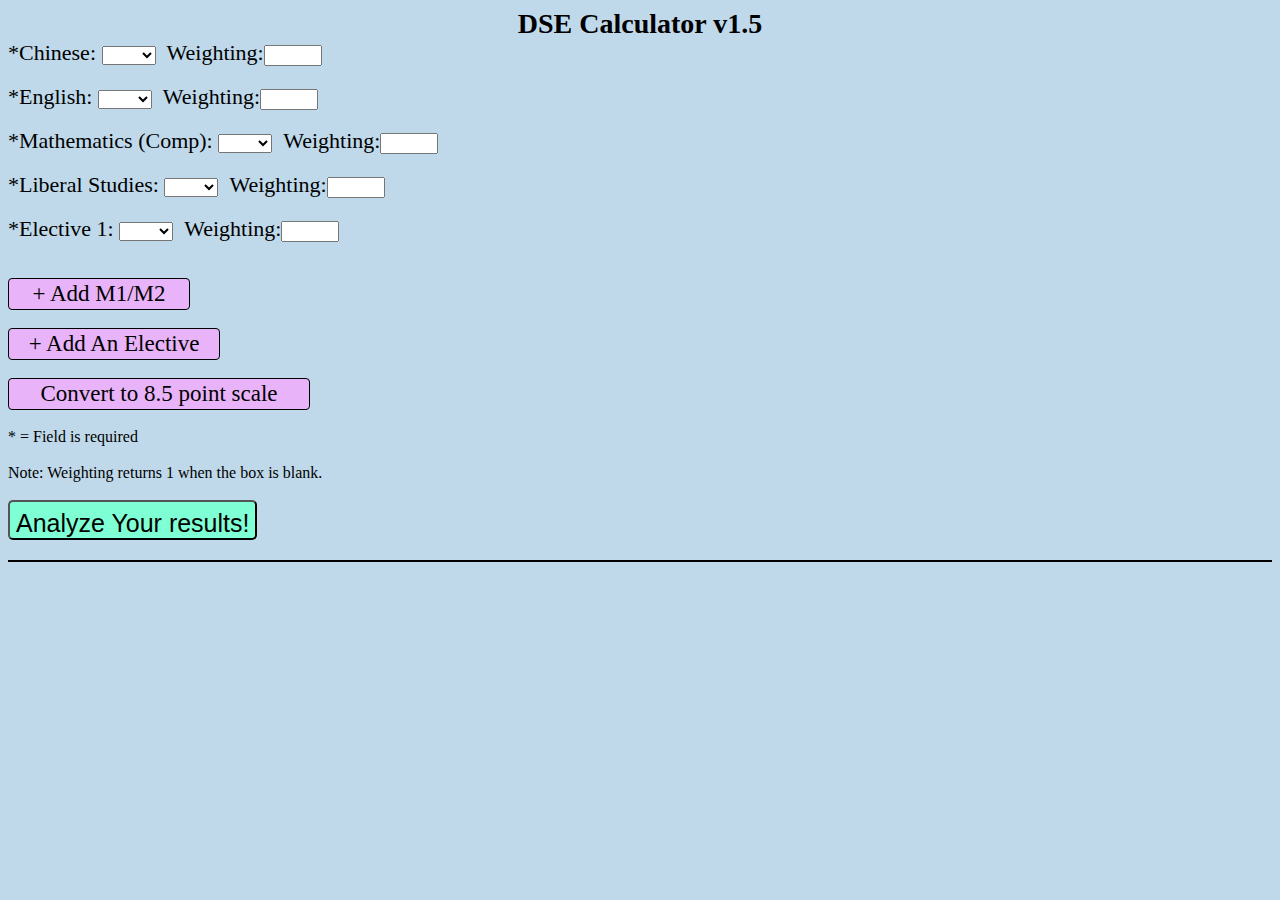
<file: dse/index.html>
<!DOCTYPE html>
<!--[if lt IE 7]>      <html class="no-js lt-ie9 lt-ie8 lt-ie7"> <![endif]-->
<!--[if IE 7]>         <html class="no-js lt-ie9 lt-ie8"> <![endif]-->
<!--[if IE 8]>         <html class="no-js lt-ie9"> <![endif]-->
<!--[if gt IE 8]>      <html class="no-js"> <![endif]-->
<html>
    <head>
        <meta charset="utf-8">
        <meta http-equiv="X-UA-Compatible" content="IE=edge">
        <meta http-equiv="refresh" content="60">
        <title>DSE Calculator</title>
        <meta name="description" content="">
        <meta name="theme-color" content="blue">
        <meta name="viewport" content="width=device-width, initial-scale=1">

        <style>

            body{
                background-color:rgb(191, 217, 235);
            }

            @font-face{
                font-family: Consolas;
                src: url(https://dsecalculator.ml/font/Consolas.ttf);
            }
            
            .hid{
                display:none;
            }

            .add{
                line-height:30px;
                height:30px;
                font-size:23px;
                width:180px;
                border:1.3px solid #000;
                text-align:center;
                cursor:pointer;
                background-color:rgb(232, 179, 248);
                border-radius:4px;
            }

            .add:hover,
            .add:active{
                background-color:rgb(212, 123, 212);
            }

            #adde23{
                width:210px;
            }

            .minus{
                font-size:22px;
                line-height:15px;
                height:15px;
                border:1px solid #000;
                border-radius:15px;
                font-weight:bold;
                cursor:pointer;
                background-color:rgb(235, 126, 126);
            }

            .subject{
                font-size:22px;
            }

            .header{
                font-family: Consolas;
                font-size:28px;
                font-weight:bold;
                text-align:center;
            }

            .blank{
                display:flex;
                width:0px;
                height:auto;
                display:inline;
            }

            .weighting{
                width:50px;
            }

            #brah{
                width:300px;
            }

            input[type="button"]{
                cursor:pointer;
                font-size:25px;
                background-color:aquamarine;
                border-radius:5px;
                height:40px;
                line-height:40px;
                padding-bottom:17px;
            }

            input[type="button"]:hover,
            input[type="button"]:active{
                background-color:rgb(74, 207, 162);
            }

            .display{
                margin-top:20px;
                border: 1.3px solid #000;
                font-size: 20px;
                padding-left: 10px;
            }

        </style>
    </head>
    <body>
        <!--[if lt IE 7]>
            <p class="browsehappy">You are using an <strong>outdated</strong> browser. Please <a href="#">upgrade your browser</a> to improve your experience.</p>
        <![endif]-->
        
        <div class="header">DSE Calculator v1.5</div>
        <form>
        <div class="grade">
            <div id="chi" class="subject">
                *Chinese:
                <select id="chi-g" class="select comp main">
                    <option value="0"></option>
                    <option value="1">lv 1</option>
                    <option value="2">lv 2</option>
                    <option value="3">lv 3</option>
                    <option value="4">lv 4</option>
                    <option value="5">lv 5</option>
                    <option value="6">lv 5*</option>
                    <option value="7">lv 5**</option>
                </select>
                <div class="blank">&nbsp;</div>Weighting:<input type="text" name="weighting" class="weighting">
            </div><br>
            <div id="eng" class="subject">
                *English:
                <select id="eng-g" class="select comp main">
                    <option value="0"></option>
                    <option value="1">lv 1</option>
                    <option value="2">lv 2</option>
                    <option value="3">lv 3</option>
                    <option value="4">lv 4</option>
                    <option value="5">lv 5</option>
                    <option value="6">lv 5*</option>
                    <option value="7">lv 5**</option>
                </select>
                <div class="blank">&nbsp;</div>Weighting:<input type="text" name="weighting" class="weighting">
            </div><br>
            <div id="maths" class="subject">
                *Mathematics (Comp):
                <select id="maths-g" class="select comp main">
                    <option value="0"></option>
                    <option value="1">lv 1</option>
                    <option value="2">lv 2</option>
                    <option value="3">lv 3</option>
                    <option value="4">lv 4</option>
                    <option value="5">lv 5</option>
                    <option value="6">lv 5*</option>
                    <option value="7">lv 5**</option>
                </select>
                <div class="blank">&nbsp;</div>Weighting:<input type="text" name="weighting" class="weighting">
            </div><br>
            <div id="ls" class="subject">
                *Liberal Studies:
                <select id="ls-g" class="select comp main">
                    <option value="0"></option>
                    <option value="1">lv 1</option>
                    <option value="2">lv 2</option>
                    <option value="3">lv 3</option>
                    <option value="4">lv 4</option>
                    <option value="5">lv 5</option>
                    <option value="6">lv 5*</option>
                    <option value="7">lv 5**</option>
                </select>
                <div class="blank">&nbsp;</div>Weighting:<input type="text" name="weighting" class="weighting">
            </div><br>
            <div id="e1" class="subject">
                *Elective 1:
                <select id="e1-g" class="select comp others">
                    <option value="0"></option>
                    <option value="1">lv 1</option>
                    <option value="2">lv 2</option>
                    <option value="3">lv 3</option>
                    <option value="4">lv 4</option>
                    <option value="5">lv 5</option>
                    <option value="6">lv 5*</option>
                    <option value="7">lv 5**</option>
                </select>
                <div class="blank">&nbsp;</div>Weighting:<input type="text" name="weighting" class="weighting">
            </div><br>
            <div id="e2" class="hid subject">
                <span class="minus">&nbsp;-&nbsp;</span>&nbsp;&nbsp;Elective 2:
                <select id="e2-g" class="select others">
                    <option value="0"></option>
                    <option value="1">lv 1</option>
                    <option value="2">lv 2</option>
                    <option value="3">lv 3</option>
                    <option value="4">lv 4</option>
                    <option value="5">lv 5</option>
                    <option value="6">lv 5*</option>
                    <option value="7">lv 5**</option>
                </select>
                <div class="blank">&nbsp;</div>Weighting:<input type="text" name="weighting" class="weighting">
            <br><br></div>
            <div id="e3" class="hid subject">
                <span class="minus">&nbsp;-&nbsp;</span>&nbsp;&nbsp;Elective 3:
                <select id="e3-g" class="select others">
                    <option value="0"></option>
                    <option value="1">lv 1</option>
                    <option value="2">lv 2</option>
                    <option value="3">lv 3</option>
                    <option value="4">lv 4</option>
                    <option value="5">lv 5</option>
                    <option value="6">lv 5*</option>
                    <option value="7">lv 5**</option>
                </select>
                <div class="blank">&nbsp;</div>Weighting:<input type="text" name="weighting" class="weighting">
            <br><br></div>
            <div id="m12" class="hid subject">
                <span class="minus">&nbsp;-&nbsp;</span>&nbsp;&nbsp;Mathematics (Ext. Mod. 1 or 2):
                <select id="m12-g" class="select others">
                    <option value="0"></option>
                    <option value="1">lv 1</option>
                    <option value="2">lv 2</option>
                    <option value="3">lv 3</option>
                    <option value="4">lv 4</option>
                    <option value="5">lv 5</option>
                    <option value="6">lv 5*</option>
                    <option value="7">lv 5**</option>
                </select>
                <div class="blank">&nbsp;</div>Weighting:<input type="text" name="weighting" class="weighting">
            </div>
            <br><div class="add" id="addm12">+ Add M1/M2</div>
            <br><div class="add" id="adde23">+ Add An Elective</div>
            <br><div class="add" id="brah">Convert to 8.5 point scale</div>
            <br><div class="info">* = Field is required</div>
            <br><div class="info">Note: Weighting returns 1 when the box is blank.</div>
            <br><input type="button" name="submit" value="Analyze Your results!" id="submit">
        </div>
    </form>

    <div class="display" id="display"></div>

    <script type="text/javascript" lang="javascript">
        var addm12 = document.getElementById("addm12");
        var adde23 = document.getElementById("adde23");
        var scaling = document.getElementById("brah");

        var m12 = document.getElementById("m12");
        var e2 = document.getElementById("e2");
        var e3 = document.getElementById("e3");

        addm12.addEventListener("click",function(){
            m12.style.display = "block";
        });

        scaling.addEventListener("click",scalingupdown);

        function scalingupdown(){
            var optionsall = document.getElementsByTagName("option");
            var w;
            for(w = 0;w<optionsall.length;w++){
                if(optionsall[w].value == 5 && optionsall[w].nextElementSibling.value == 6){
                    optionsall[w].value = 5.5;
                    optionsall[w].nextElementSibling.value = 7;
                    optionsall[w].nextElementSibling.nextElementSibling.value = 8.5;
                    scaling.innerHTML = "Convert to 7 point scale";
                }

                else if(optionsall[w].value == 5.5 && optionsall[w].nextElementSibling.value == 7){
                    optionsall[w].value = 5;
                    optionsall[w].nextElementSibling.value = 6;
                    optionsall[w].nextElementSibling.nextElementSibling.value = 7;
                    scaling.innerHTML = "Convert to 8.5 point scale";
                }
        }

        for(var uu=0;uu<optionsall.length;uu++){
            console.log(optionsall[uu].value);
        }
    }

        adde23.addEventListener("click",adde2e3);
        function adde2e3(){
            if (e2.style.display == "block"){
                e3.style.display = "block";
            }
            else{
                e2.style.display = "block";
            }
        }

        var minus = document.getElementsByClassName("minus");
        for (var i=0;i<minus.length;i++){
            minus[i].addEventListener("click",hide);
            function hide(){
                this.parentNode.style.display = "none";
                this.nextElementSibling.options.selectedIndex = 0;
                this.nextElementSibling.nextElementSibling.nextElementSibling.value = "";
            }
        }

        var submit = document.getElementById("submit");
        var arr = [];
        submit.addEventListener("click",analyse);
        function analyse(){
            var comp = document.getElementsByClassName("comp");
            var y = 0;
            for(var g=0;g<comp.length;g++){
                if(comp[g].options.selectedIndex == 0){
                    alert("Please fill in all required fields!");
                    comp[g].style.border = "1.3px solid red";
                    break;
                }

                else{
                    comp[g].style.border = "1.3px solid #000";
                }
                y++;
            }
            if(y>4){
            continueWork();
            }
        }

        function continueWork(){
            if (arr != []){
                var arr = [];
            }

            var others = [];
            var comp = [];

            var select = document.getElementsByClassName("select");
            for (var j=0;j<select.length;j++){
                var score = select[j].options;
                for (var o=0;o<score.length;o++){
                    var opt = score.item(o);
                    if(opt.selected){
                        arr.push(opt.value);
                        continue;
                    }
                    continue;
                }
            }

            var main = document.getElementsByClassName("main");
            for (var j=0;j<main.length;j++){
                var mainsub = main[j].options;
                for(var l=0;l<mainsub.length;l++){
                    var lol = mainsub.item(l);
                    if(lol.selected){
                        comp.push(lol.value);
                        continue;
                    }
                    continue;
                }
            }

            var othersub = document.getElementsByClassName("others");
            for (var m=0;m<othersub.length;m++){
                var othersubs = othersub[m].options;
                for (var k=0;k<othersubs.length;k++){
                    var lel = othersubs.item(k);
                    if(lel.selected){
                        others.push(lel.value);
                        continue;
                    }
                    continue;
                }
            }

            console.log(others);

            var maincor = comp.map(str => {
                return Number(str);
            });

            var mainweighted = maincor.map(str => {
                return Number(str);
            });

            var arrcor = arr.map(str => {
                return Number(str);
            });

            var otherscor = others.map(str => {
                return Number(str);
            });

            var weighting = document.getElementsByClassName("weighting");
            for(var a=0;a<weighting.length;a++){
                console.log(weighting[a].value);
                if(weighting[a].value > 0 && weighting[a].value <= 10){
                    console.log("added");
                    console.log(arrcor[a]);
                    console.log(weighting[a].value);
                    arrcor[a] = arrcor[a] * weighting[a].value;
                    weighting[a].style.border = "1.3px solid #000";
                    continue;
                }

                else if(weighting[a].value == 0){
                    weighting[a].style.border = "1.3px solid blue";
                    weighting[a].value = 1;
                    continue;
                }

                else if(weighting[a].value < 0 || weighting[a].value > 10){
                    weighting[a].style.border = "1.3px solid red";
                    continue;
                }

                else{
                    weighting[a].style.border = "1.3px solid red";
                    weighting[a].value = 1;
                    continue;
                }
            }

            for(var x=0;x<main.length;x++){
                if(main[x].options.selectedIndex != 0){
                    var m = main[x].nextElementSibling.nextElementSibling.value;
                    if(m > 0 && m <= 10){
                        mainweighted[x] = mainweighted[x] * m;
                        continue;
                    }
                }
            }

            for(var op=0,oj=0;op<mainweighted.length;op++){
                oj = oj + mainweighted[op];
            }

            console.log(oj);

            console.log(arrcor);
            console.log(maincor);
            console.log(otherscor);
        
        arrcor.sort(function(a,b){return b-a});
        arr.sort(function(a,b){return b-a});

        var othersweighted = otherscor.map(str => {
                return Number(str);
            });

            otherscor.sort(function(a,b){return b-a});

            console.log(othersweighted);

        for(var q=0;q<othersub.length;q++){
                if(othersub[q].options.selectedIndex != 0){
                    var u = othersub[q].nextElementSibling.nextElementSibling.value;
                    console.log(u);
                    if(u > 0 && u <= 10){
                        othersweighted[q] = othersweighted[q] * u;
                        console.log(othersweighted[q]);
                        continue;
                    }
                }
            }

            othersweighted.sort(function(a,b){return b-a});

            console.log(othersweighted,mainweighted);

            comp1xweightedcor = othersweighted.slice(0,1);
            comp2xweightedcor = othersweighted.slice(0,2);

            console.log(comp1xweightedcor,comp2xweightedcor);

            var best5 = arr.slice(0,5);
            var best6 = arr.slice(0,6);

            var best5weighted = arrcor.slice(0,5);
            var best6weighted = arrcor.slice(0,6);

            var a = otherscor.slice(0,1);
            var b = otherscor.slice(0,2);

            console.log(a,b);

            console.log(best5weighted,best6weighted);

            var best5cor = best5.map(str => {
                return Number(str);
            });

            var best6cor = best6.map(str => {
                return Number(str);
            });

            var compcor = comp.map(str => {
                return Number(str);
            });

            console.log(best5cor,best6cor);

            var result5 = 0;
            var result6 = 0;

            var result5weighted = 0;
            var result6weighted = 0;

            var comp1x = 0;
            var comp2x = 0;

            var comp1xweighted = 0;
            var comp2xweighted = 0;

            for (var c=0;c<best5cor.length;c++){
                result5 = result5 + best5cor[c];
            }
            console.log(result5);

            for (var d=0;d<best6cor.length;d++){
                result6 = result6 + best6cor[d];
            }
            console.log(result6);

            for(var e=0;e<best5weighted.length;e++){
                result5weighted = result5weighted + best5weighted[e];
            }
            console.log(result5weighted);

            for(var f=0;f<best6weighted.length;f++){
                result6weighted = result6weighted + best6weighted[f];
            }
            console.log(result6weighted);

            for(var t=0;t<a.length;t++){
                comp1x = comp1x + a[t];
            }
            
            for(var y=0;y<b.length;y++){
                comp2x = comp2x + b[y];
            }

            console.log(comp1x,comp2x);

            for(var z=0;z<compcor.length;z++){
                comp1x = comp1x + compcor[z];
                comp2x = comp2x + compcor[z];
            }

            for(var ok=0;ok<comp1xweightedcor.length;ok++){
                comp1xweighted = comp1xweighted + comp1xweightedcor[ok];
            }

            console.log(comp1xweighted);

            for(var oked=0;oked<comp2xweightedcor.length;oked++){
                comp2xweighted = comp2xweighted + comp2xweightedcor[oked];
            }

            comp2xweighted = comp2xweighted + oj;
            comp1xweighted = comp1xweighted + oj;

            console.log(comp1xweighted,comp2xweighted);

            console.log(comp1x,comp2x);

            var display = document.getElementById("display");
            display.innerHTML = "Best 5: " + result5 + "<br>" + "Best 6: " + result6 + "<br><br>" + "Best 5 (Weighted): " + result5weighted + "<br>" + "Best 6 (Weighted): " + result6weighted + "<br><br>" + "4C+1X: " + comp1x + "<br>" + "4C+2X: " + comp2x + "<br><br>" + "4C+1X (Weighted): " + comp1xweighted + "<br>" + "4C+2X (Weighted): " + comp2xweighted;
        }
        
    </script>
    </body>
</html>
</file>
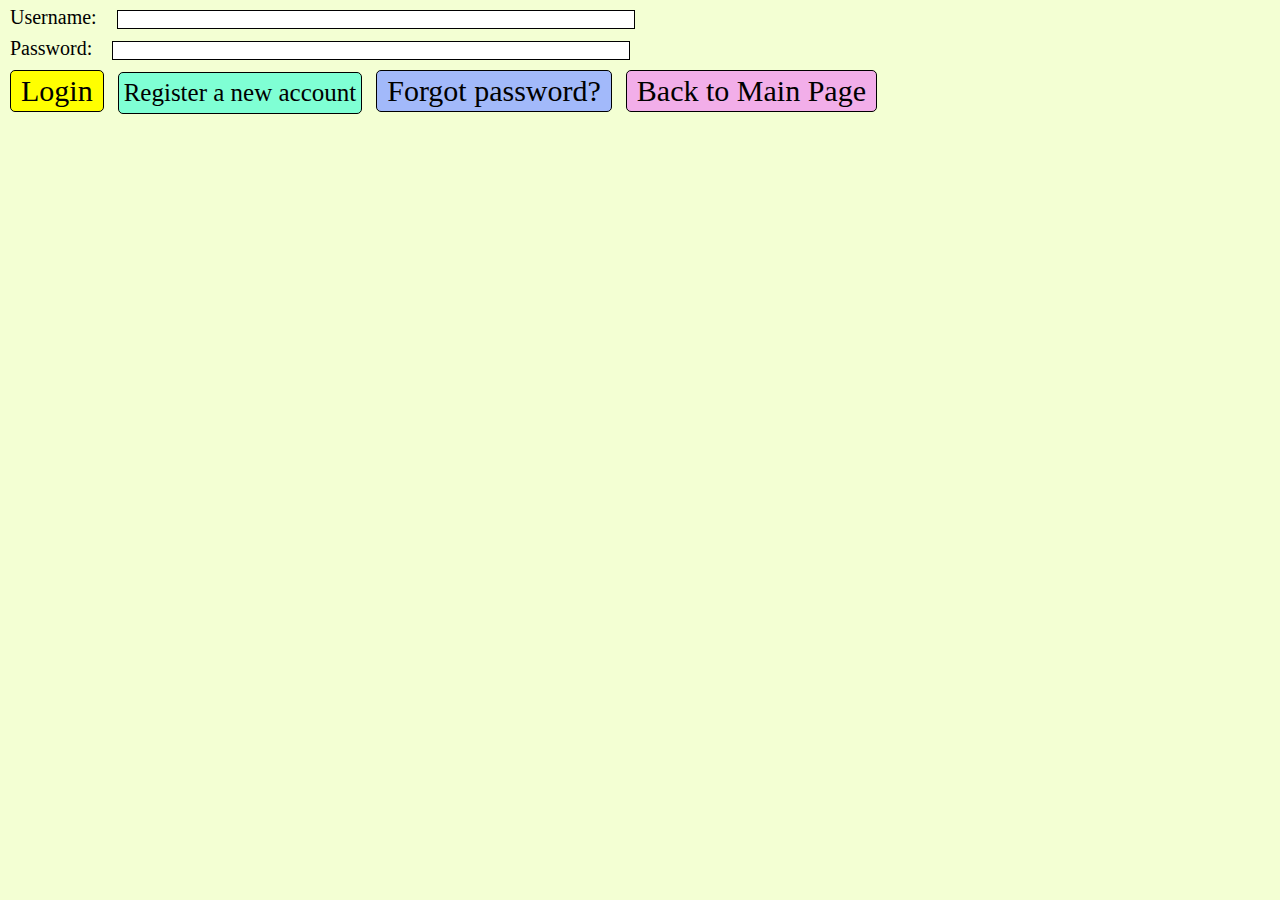
<file: login/index.html>
<!DOCTYPE html>
<html>
    <head>
        <title>Main Page</title>
        <meta charset="utf-8">
        <meta name="viewport" content="width=device-width,initial-scale=1.0">
        <meta name="theme-color" content="blue">
        <style>
body{
    background-color:antiquewhite
}

@font-face{
    font-family: Consolas;
    src: url(https://craftguy.eu.org/font/Consolas.ttf)
}

 .btn{
    margin-left:10px;
    margin-top:10px;
    border:1.5px solid #000;
    padding:5px;
    padding-left:10px;
    padding-right:10px;
    border-radius:5px;
    background-color: yellow;
    font-family: Consolas;
    font-size: 30px;
    line-height:30px;
    text-align:center;
    cursor:pointer;
 }

.btn:hover,
.btn:active{
  background-color: rgba(162, 180, 61,0.8);
}

.welcome{
    text-align:center;
    color: #000;
    font-size: 5vw;
    font-weight:550;
    text-decoration:underline;
}

.count{
    color: #000;
    font-family:Consolas;
    font-size: 20px;
}

#pwchange{
    background-color: rgb(168, 212, 242);
}

#pwchange:hover,
#pwchange:active{
    background-color: blue;
}

@media only screen and (max-width:750px){
.smaller{
font-size:5.5vw;
}
}

#gotochipage{
background-color:#fae38e
}

#gotochipage:hover,
#gotochipage:active{
background-color:#d4bd68;
}

#gotomainpage{
background-color:#94f295
}

#gotomainpage:hover,
#gotomainpage:active{
background-color:#6dd36f
}

        </style>
    </head>
    <body onload="doCookie()">
<div class="welcome" id="welcome"></div>
<div class="count" id="count"></div>
<input type="button" class="btn" id="pwchange" onclick="changepw()" value="Change Password">
<input type="button" class="btn" id="logout" onclick="logout()" value="Logout">

<input type="button" class="btn smaller" id="gotomainpage" onclick="gotomainpage()" value="Proceed to Main Page">
<input type="button" class="btn smaller" id="gotochipage" onclick="gotochipage()" value="Proceed to Chinese Page">
        <script type="text/javascript" lang="javascript">
            //login conditions check
            var username = localStorage.getItem('vername')
            var password = localStorage.getItem('verpw')

            if (password == null){
                window.location.href="login.html"
            }

            else if (password == undefined){
                window.location.href="login.html"          
            }

            else{

            }
            
//Logout
function logout(){
localStorage.removeItem('vername')
localStorage.removeItem('verpw')
window.location.href="login.html"
}

//welcome words
var cappedusername = username.toUpperCase()
document.getElementById('welcome').innerHTML = "Welcome, " + cappedusername + "!"

//change password
function changepw(){
    window.location.href="changepassword.html"
}

</script>


<script type="text/javascript" lang="javascript">

//This starts the script then hides it from lesser browsers.

cookie_name = "Counter_Cookie";
//The cookie name is set as Counter_Cookie. If you're going to put this onto other pages to count them, change this with a new name.

function doCookie() {
if(document.cookie)
{index = document.cookie.indexOf(cookie_name);}
//Is there a cookie named Counter_Cookie? If so, use that.

else
{index = -1;}
//If there isn't, set the index to minus one (-1).

var expires = "Saturday, 1-Jul-2023 05:00:00 GMT"
//A variable is set up to represent the expires date.

if (index == -1)
{document.cookie=cookie_name+"=1; expires=" + expires;}
//If the index was set to minus one, then set the cookie with the name Counter_Cookie, a number 1, then the expires date.

else
{
countbegin = (document.cookie.indexOf("=", index) + 1);
countend = document.cookie.indexOf(";", index);
if (countend == -1) {
countend = document.cookie.length;
}
count = eval(document.cookie.substring(countbegin, countend)) + 1;

document.cookie=cookie_name+"="+count+"; expires=" + expires;
}
}



function gettimes() {
//This starts the second function that gets the value in the cookie and assigns it to a variable name.

if(document.cookie) {
index = document.cookie.indexOf(cookie_name);
if (index != -1) {
countbegin = (document.cookie.indexOf("=", index) + 1);
countend = document.cookie.indexOf(";", index);
//Grab the second piece of information in the cookie, the number (see the +1?).

if (countend == -1) {
countend = document.cookie.length;
}
count = document.cookie.substring(countbegin, countend);
if (count == 1) {
return (count+" time");
} else {
return (count+" times");
//If the count is one, then return the singular "time." If the count is more, return the plural "times."

}
}
}
return ("0 times");
//If the number is 0, then return "0 times."

}

//go to craftguy main page
function gotomainpage(){
    window.location.href="https://craftguy.eu.org/"
}

//go to craftguy chi main page
function gotochipage(){
    window.location.href="https://craftguy.eu.org/zh/"
}

        </script>
    </body>
</html>
</file>
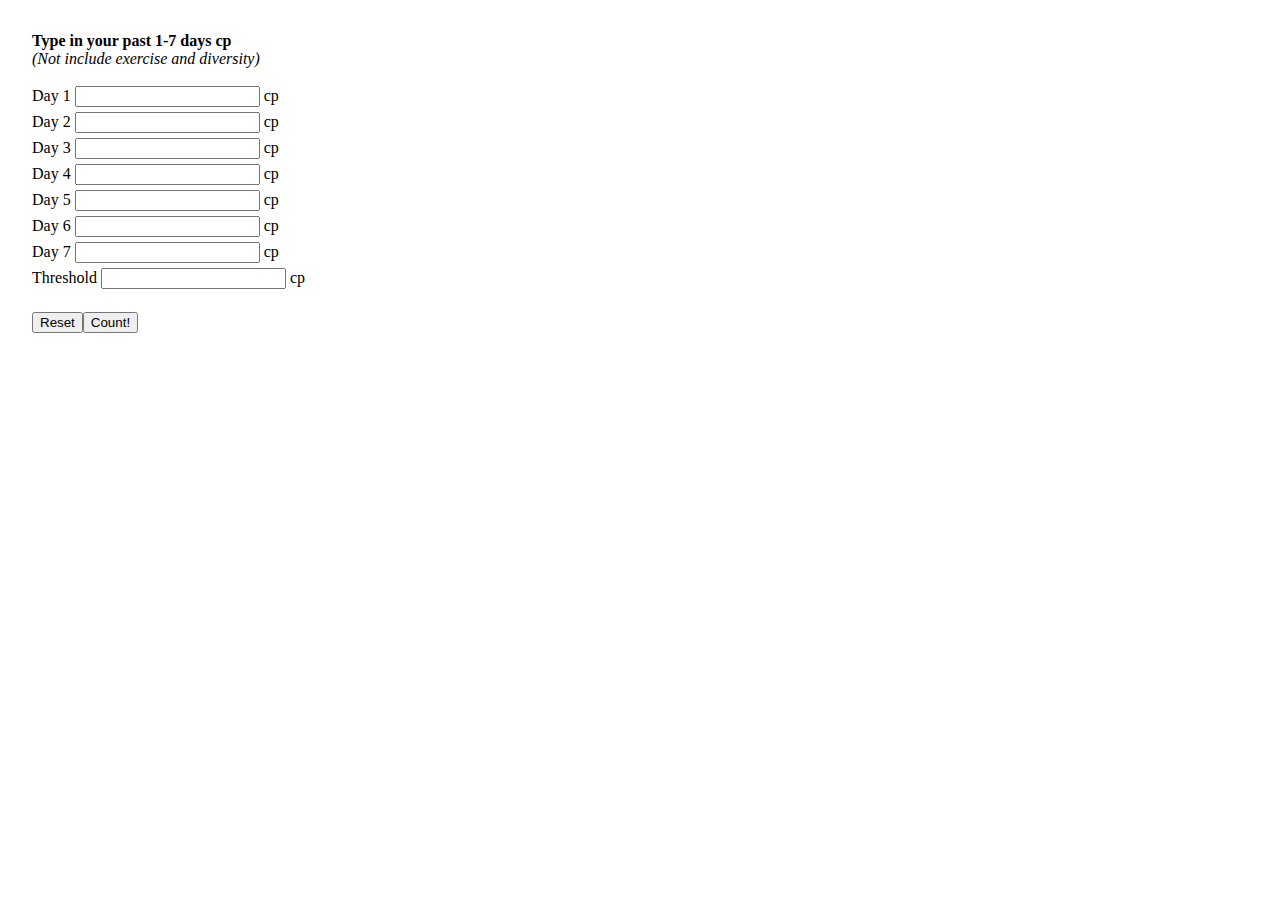
<file: consistency.html>
<!DOCTYPE html>
<!--[if lt IE 7]>      <html class="no-js lt-ie9 lt-ie8 lt-ie7"> <![endif]-->
<!--[if IE 7]>         <html class="no-js lt-ie9 lt-ie8"> <![endif]-->
<!--[if IE 8]>         <html class="no-js lt-ie9"> <![endif]-->
<!--[if gt IE 8]>      <html class="no-js"> <!--<![endif]-->
<html>
    <head>
        <meta charset="utf-8">
        <meta http-equiv="X-UA-Compatible" content="IE=edge">
        <title>Consistency rate calculator</title>
        <meta name="description" content="">
        <meta name="viewport" content="width=device-width, initial-scale=1">
        <meta name="theme-color" content="blue">
        <link href="https://cdn.jsdelivr.net/npm/bootstrap@5.3.2/dist/css/bootstrap.min.css" rel="stylesheet" integrity="sha384-T3c6CoIi6uLrA9TneNEoa7RxnatzjcDSCmG1MXxSR1GAsXEV/Dwwykc2MPK8M2HN" crossorigin="anonymous">
        <script src="https://cdn.jsdelivr.net/npm/bootstrap@5.3.2/dist/js/bootstrap.bundle.min.js" integrity="sha384-C6RzsynM9kWDrMNeT87bh95OGNyZPhcTNXj1NW7RuBCsyN/o0jlpcV8Qyq46cDfL" crossorigin="anonymous"></script>
        <style>
            html, body{
                margin: 1em;
            }
            input{
                margin-bottom: 5px;
            }
        </style>
    </head>
    <body>
        <!--[if lt IE 7]>
            <p class="browsehappy">You are using an <strong>outdated</strong> browser. Please <a href="#">upgrade your browser</a> to improve your experience.</p>
        <![endif]-->
        <form>
        <div><b>Type in your past 1-7 days cp</b></div>
        <div><em>(Not include exercise and diversity)</em></div>
        <br>
        Day 1 <input type="text" class="points"> cp<br>
        Day 2 <input type="text" class="points"> cp<br>
        Day 3 <input type="text" class="points"> cp<br>
        Day 4 <input type="text" class="points"> cp<br>
        Day 5 <input type="text" class="points"> cp<br>
        Day 6 <input type="text" class="points"> cp<br>
        Day 7 <input type="text" class="points"> cp<br>
        Threshold <input type="text" id="threshold"> cp<br>
        <div id="warning" style="color:red;display:none">Valid input less than 2!</div>
        <br>
        <input type="reset" value="Reset"><span style="width:10px"></span><input type="button" value="Count!" onclick="count_consistency()"></form><br>
        <br>
        <div id="consistency" style="font-size: 30px"></div>
        <script src="algorithm.js"></script>
    </body>
</html>
</file>
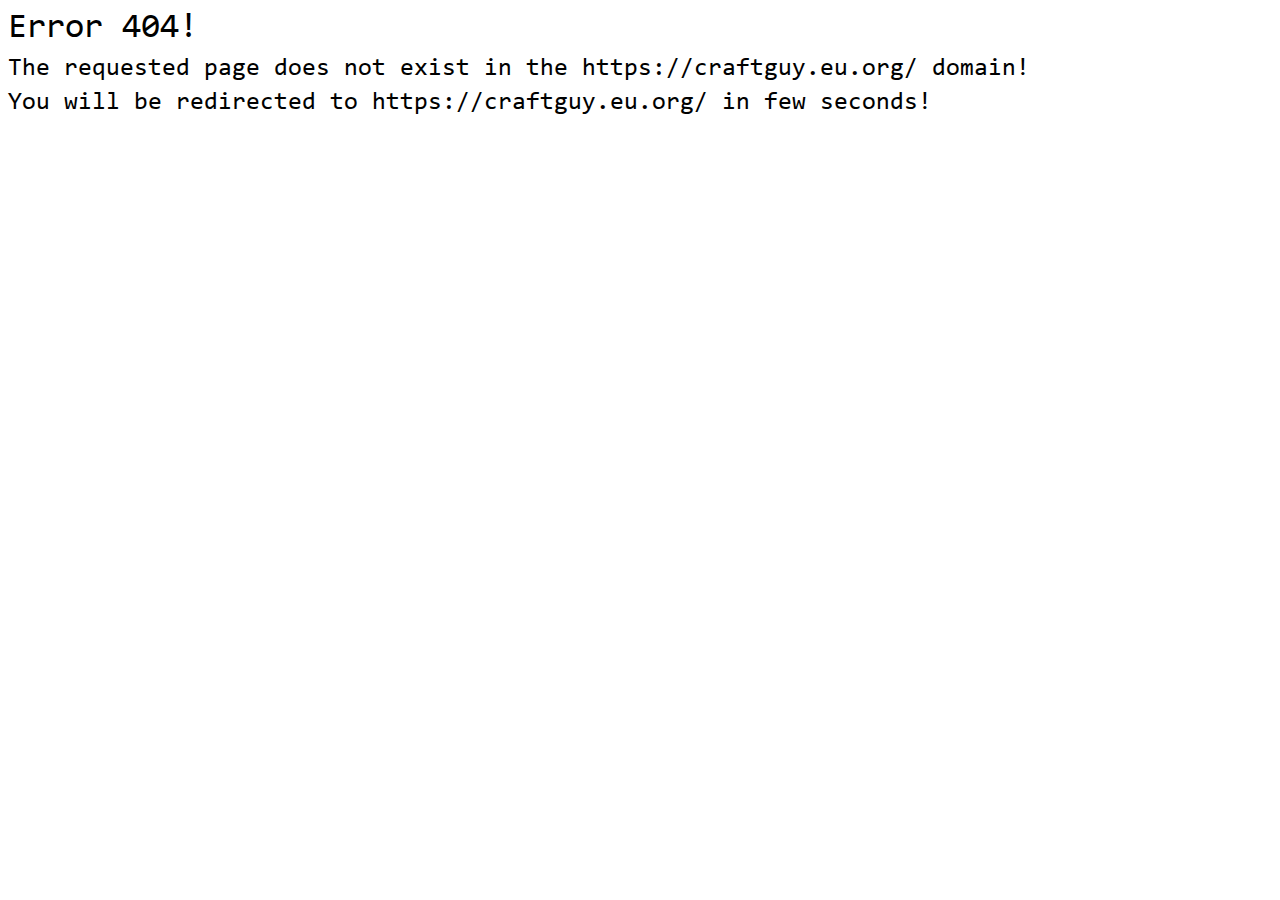
<file: notexist.html>
<!doctype html>
<html>
<head>
<title>Page Not Found</title>
<meta charset=utf-8">
<meta name="viewport" content="width=device-width, initial-scale=1.0, user-scalable=no">
<style type="text/css">

body{
background-color: #fff;
}

@font-face{
      font-family: Consolas;
      src: url(font/Consolas.ttf);
    }

.main{
font-size:25px;
color: #000;
width:100%;
height:auto;
font-family: Consolas;
}

.blank{
width:100%;
height:5px;
}
</style>
<body>
<div class="main">
<div style="font-size:35px">Error 404!</div>
<div class="blank"></div>
The requested page does not exist in the https://craftguy.eu.org/ domain!
<div class="blank"></div>
You will be redirected to https://craftguy.eu.org/ in few seconds!
</div>
</body>
</html>
</file>
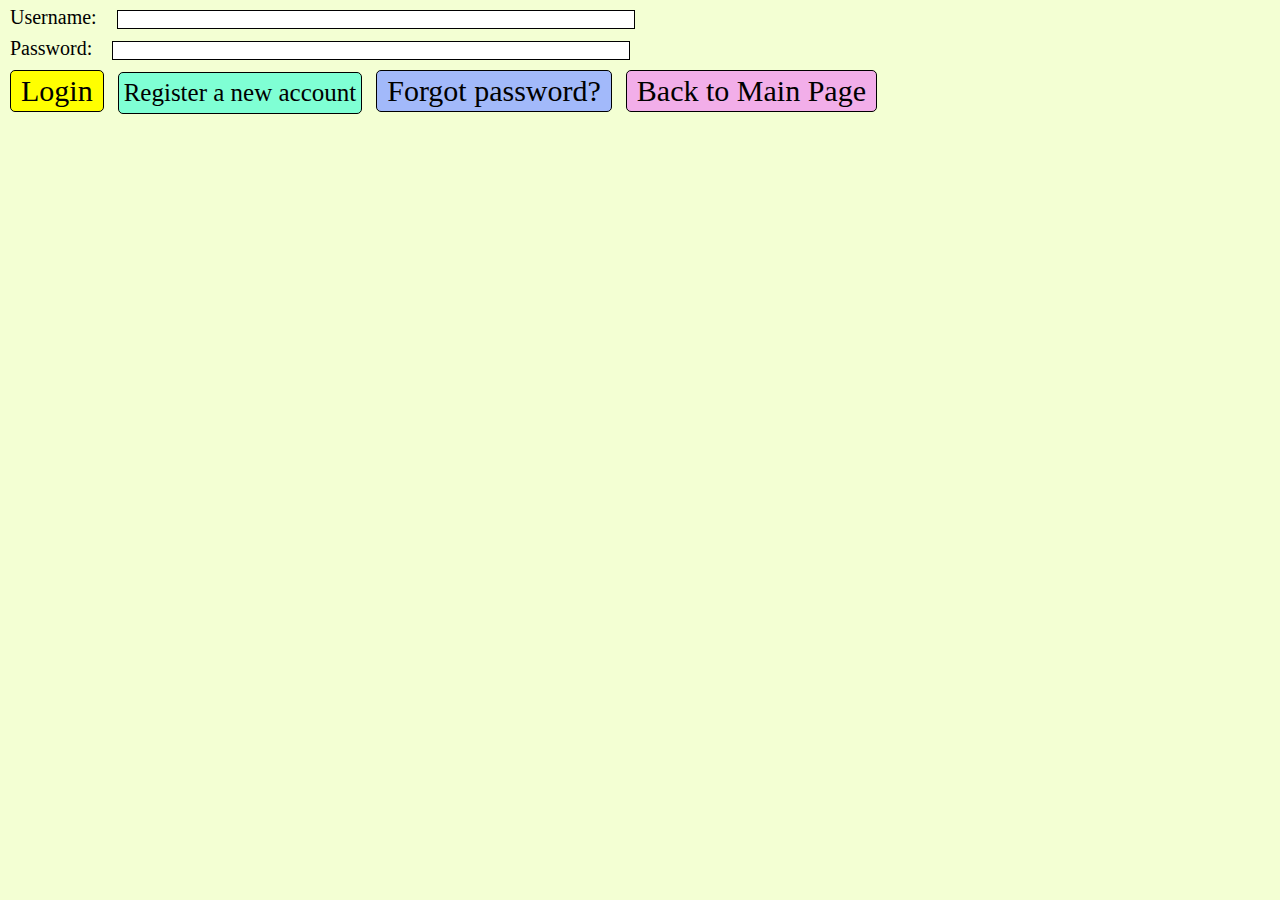
<file: login/changepassword.html>
<!DOCTYPE html>
<html>
    <head>
        <title>Change Password</title>
        <meta charset="utf-8">
        <meta name="viewport" content="width=device-width,initial-scale=1.0">
        <meta name="theme-color" content="blue">
        <style>
body{
    background-color:antiquewhite
}

@font-face{
    font-family: Consolas;
    src:url(https://craftguy.eu.org/font/Consolas.ttf)
}

.blank{
    width:100%;
    height: 8px;
  }

 .btn{
    margin-left:10px;
    margin-top:10px;
    border:1.5px solid #000;
    padding:5px;
    padding-left:10px;
    padding-right:10px;
    border-radius:5px;
    background-color: yellow;
    font-family: Consolas;
    font-size: 30px;
    line-height:30px;
    text-align:center;
    cursor:pointer;
 }

.btn:hover,
.btn:active{
  background-color: rgba(162, 180, 61,0.8);
}

.welcome{
    text-align:center;
    color: #000;
    font-size: 5vw;
    font-weight:550;
    text-decoration:underline;
    font-family:Consolas;
}

.count{
    color: #000;
    font-family:Consolas;
    font-size: 20px;
}

#back{
    background-color: rgb(231, 148, 228);
}

#back:hover,
#back:active{
    background-color: rgb(196, 70, 196);
}

        </style>
    </head>
    <body onload="doCookie()">
        <form>
            <div style="color:#000;font-size:20px;font-family: Consolas;margin-left:10px;">Original Password:&nbsp;&nbsp;<input type="text" id="originalpw" class="box" value="">
            <div class="blank"></div>
            <div>New Password:&nbsp;&nbsp;<input type="text" id="newpw" class="box" value=""></div></div>
            </form>
            <div style="color:#000;font-size:20px;font-family: Consolas;margin-left:10px;margin-top:10px;">Confirm Password:&nbsp;&nbsp;<input type="text" id="confirmpw" class="box" value=""></div></div>
            <input type="button" class="btn" id="btn" onclick="confirm()" value="Confirm change"> 
            <input type="button" class="btn" id="back" onclick="back()" value="Back to main page">    
        <script type="text/javascript" lang="javascript">
            //login conditions check
            var username = localStorage.getItem('vername')
            var password = localStorage.getItem('verpw')

            if (password == null){
                window.location.href="login.html"
            }

            else if (password == undefined){
                window.location.href="login.html"          
            }

            else{

            }
            
//change password

var password = localStorage.getItem('verpw')

var x = JSON.parse(localStorage.getItem('username'))
var y = JSON.parse(localStorage.getItem('password'))

if (JSON.parse(localStorage.getItem('password')) == null){
  localStorage.removeItem('vername')
  localStorage.removeItem('verpw')
  var usernameArray = [];
  var passwordArray = [];
}

else if (JSON.parse(localStorage.getItem('password')) == undefined){
  localStorage.removeItem('vername')
  localStorage.removeItem('verpw')
  var usernameArray = [];
  var passwordArray = [];
}

else{
  var passwordArray = JSON.parse(localStorage.getItem('password'))
  var usernameArray = JSON.parse(localStorage.getItem('username'))
}

console.log(passwordArray)

function confirm(){

var originalpwUntrimmed = document.getElementById('originalpw').value
var newpwUntrimmed = document.getElementById('newpw').value
var confirmpwUntrimmed = document.getElementById('confirmpw').value

var originalpwCap = originalpwUntrimmed.trim()
var newpwCap = newpwUntrimmed.trim()
var confirmpwCap = confirmpwUntrimmed.trim()

var originalpw = originalpwCap.toLowerCase()
var newpw = newpwCap.toLowerCase()
var confirmpw = confirmpwCap.toLowerCase()

var username = localStorage.getItem('vername')

var i = usernameArray.indexOf(username)

console.log(i)

if (document.getElementById('originalpw').value == ""){
    alert('Original password is required')
    return;
}

else if (document.getElementById('newpw').value == ""){
    alert('New password is required')
    return;
}

else if (document.getElementById('confirmpw').value == ""){
    alert('Please confirm your new password')
    return;   
}

else if (originalpw.length < 8){
    alert('Password should be at least 8 characters long!')
    document.getElementById('originalpw').value = ""
    return;
}

else if (newpw.length < 8){
    alert('New password should be at least 8 characters long!')
    document.getElementById('newpw').value = ""
    document.getElementById('confirmpw').value = ""
    return;
}

else if (originalpw == newpw){
    alert('You did not change your password!')
    return;
}

else if (password !== originalpw){
    alert('Wrong password')
    document.getElementById('originalpw').value = ""
    return;
}

else if (newpw !== confirmpw){
    alert('Password does not match')
    document.getElementById('confirmpw').value = ""
    return;
}

else{
    passwordArray[i] = newpw

    console.log(passwordArray)

    localStorage.removeItem('password')
    localStorage.removeItem('username')
    localstorage.removeItem('vername')
    localStorage.removeItem('verpw')
    localStorage.setItem('password',JSON.stringify(passwordArray))
    localStorage.setItem('username',JSON.stringify(usernameArray))

    alert('Your password has successfully changed')
    alert('You will be redirected to login page')
    
    window.location.href="login.html"

    
}

}

//back to index.html
function back(){
    window.location.href="index.html"
}


</script>


<script type="text/javascript" lang="javascript">

//This starts the script then hides it from lesser browsers.

cookie_name = "Counter_Cookie";
//The cookie name is set as Counter_Cookie. If you're going to put this onto other pages to count them, change this with a new name.

function doCookie() {
if(document.cookie)
{index = document.cookie.indexOf(cookie_name);}
//Is there a cookie named Counter_Cookie? If so, use that.

else
{index = -1;}
//If there isn't, set the index to minus one (-1).

var expires = "Saturday, 1-Jul-2023 05:00:00 GMT"
//A variable is set up to represent the expires date.

if (index == -1)
{document.cookie=cookie_name+"=1; expires=" + expires;}
//If the index was set to minus one, then set the cookie with the name Counter_Cookie, a number 1, then the expires date.

else
{
countbegin = (document.cookie.indexOf("=", index) + 1);
countend = document.cookie.indexOf(";", index);
if (countend == -1) {
countend = document.cookie.length;
}
count = eval(document.cookie.substring(countbegin, countend)) + 1;

document.cookie=cookie_name+"="+count+"; expires=" + expires;
}
}



function gettimes() {
//This starts the second function that gets the value in the cookie and assigns it to a variable name.

if(document.cookie) {
index = document.cookie.indexOf(cookie_name);
if (index != -1) {
countbegin = (document.cookie.indexOf("=", index) + 1);
countend = document.cookie.indexOf(";", index);
//Grab the second piece of information in the cookie, the number (see the +1?).

if (countend == -1) {
countend = document.cookie.length;
}
count = document.cookie.substring(countbegin, countend);
if (count == 1) {
return (count+" time");
} else {
return (count+" times");
//If the count is one, then return the singular "time." If the count is more, return the plural "times."

}
}
}
return ("0 times");
//If the number is 0, then return "0 times."

}

        </script>
    </body>
</html>
</file>
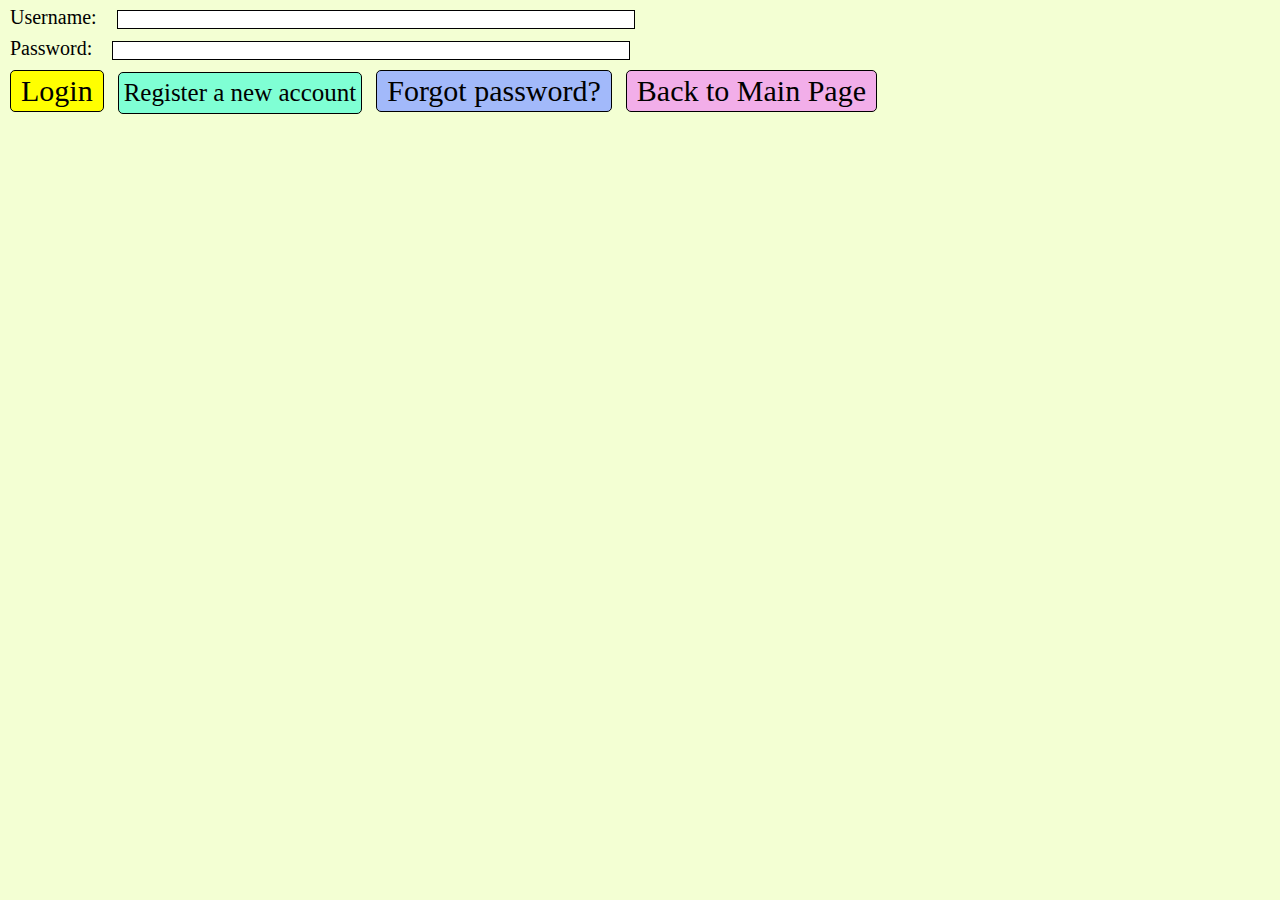
<file: login/login.html>
<!doctype html>
<html>
<head>
<meta charset="utf-8">
<meta name="theme-color" content="green">
<meta name="viewport" content="width=device-width,initial-scale=1.0">
<title>Login Page</title>
<style>
  body{
    background-color: rgb(243, 255, 211);
    margin:0;
    padding:0;
  }

  @font-face{
    font-family: Consolas;
    src: url(https://craftguy.eu.org/font/Consolas.ttf);
  }

  .blank{
    width:100%;
    height: 8px;
  }

  .box{
    margin-left:10px;
    width:40vw;
    border:1px solid #000;
  }

  form{
    display:flex;
  }

 #user{
    margin-top:10px;
 }

 .btn{
    margin-left:10px;
    margin-top:10px;
    border:1.5px solid #000;
    padding:5px;
    padding-left:10px;
    padding-right:10px;
    border-radius:5px;
    background-color: yellow;
    font-family: Consolas;
    font-size: 30px;
    line-height:30px;
    text-align:center;
    cursor:pointer;
 }

.btn:hover,
.btn:active{
  background-color: rgba(162, 180, 61,0.8);
}

#clear{
  background-color: rgb(209, 255, 233);
}

#goreg{
  background-color:aquamarine;
  font-size:25px;
  padding:5px;
}

#goreg:hover,
#goreg:active{
  background-color:rgb(67, 165, 133);
}

#fpw{
  background-color: rgb(162, 185, 250);
}

#fpw:hover,
#fpw:active{
  background-color: rgb(98, 124, 194);
}

#back{
background-color:#f2aee9
}

#back:hover,
#back:active{
  background-color: rgb(232, 155, 168);
}

</style>
</head>
<body>

  <script type="text/javascript" lang="javascript">

  </script>

  <form>
<div style="color:#000;font-size:20px;font-family: Consolas;margin-left:10px;">Username:&nbsp;&nbsp;<input type="text" id="user" class="box" value="">
<div class="blank"></div>
<div>Password:&nbsp;&nbsp;<input type="text" id="pw" class="box" value=""></div></div>
</form>
<input type="button" class="btn" id="btn" onclick="login()" value="Login">
<input type="button" class="btn" id="goreg" onclick="goreg()" value="Register a new account">
<input type="button" class="btn" id="fpw" onclick="fpw()" value="Forgot password?">
<input type="button" class="btn" id="back" onclick="gomain()" value="Back to Main Page">


<script type="text/javascript" lang="javascript">
//login
var x = JSON.parse(localStorage.getItem('username'))
var y = JSON.parse(localStorage.getItem('password'))

if (JSON.parse(localStorage.getItem('password')) == null){
  var usernameArray = [];
  var passwordArray = [];
}

else{
  var usernameArray = JSON.parse(localStorage.getItem('username'))
  var passwordArray = JSON.parse(localStorage.getItem('password'))
}

console.log(usernameArray)
console.log(passwordArray)

function login(){

  event.preventDefault();

  var usernameUntrimmed = document.getElementById("user").value
  var passwordUntrimmed = document.getElementById("pw").value

  var usernameCap = usernameUntrimmed.trim()
  var passwordCap = passwordUntrimmed.trim()

  var username = usernameCap.toLowerCase()
  var password = passwordCap.toLowerCase()

  var i = usernameArray.indexOf(username)

  if (document.getElementById("user").value == ""){
    alert('Username is required')
    return;
  }

  else if (document.getElementById("pw").value == ""){
    alert('Password is required')
    return;
  }
  
  else if (username.length < 4){
    alert('Username should be at least 4 characters long!')
    document.getElementById("user").value = ""
    return;
  }

  else if (password.length < 8){
    alert('Password should be at least 8 characters long!')
    document.getElementById("pw").value = ""
    return;
  }

  else if(usernameArray.indexOf(username) == -1){
    alert('Username does not exist')
    return;
  }

  else if(passwordArray[i] != password){
    alert('Wrong password')
    document.getElementById("pw").value = ""
  }

  else{
    alert('Welcome, ' + username)
    window.location.href="index.html"

    sessionStorage.setItem('username',username)
    sessionStorage.setItem('password',password)

    localStorage.setItem('vername',username)
    localStorage.setItem('verpw',password)

    document.getElementById("user").value = ""
    document.getElementById("pw").value = ""
  }

}

//go registration page
function goreg(){
  window.location.href="reg.html"
}

//login conditions check
var username = localStorage.getItem('vername')
var password = localStorage.getItem('verpw')

if (password == null){
                
}

else if (password == undefined){
                         
}

else{
  window.location.href="index.html"
}

//forgot password
function fpw(){
  window.location.href = "passwordrecovery.html"
}

//back to main page
function gomain(){
  window.location.href = "https://craftguy.eu.org/"
}

</script>
</body>
</html>
</file>
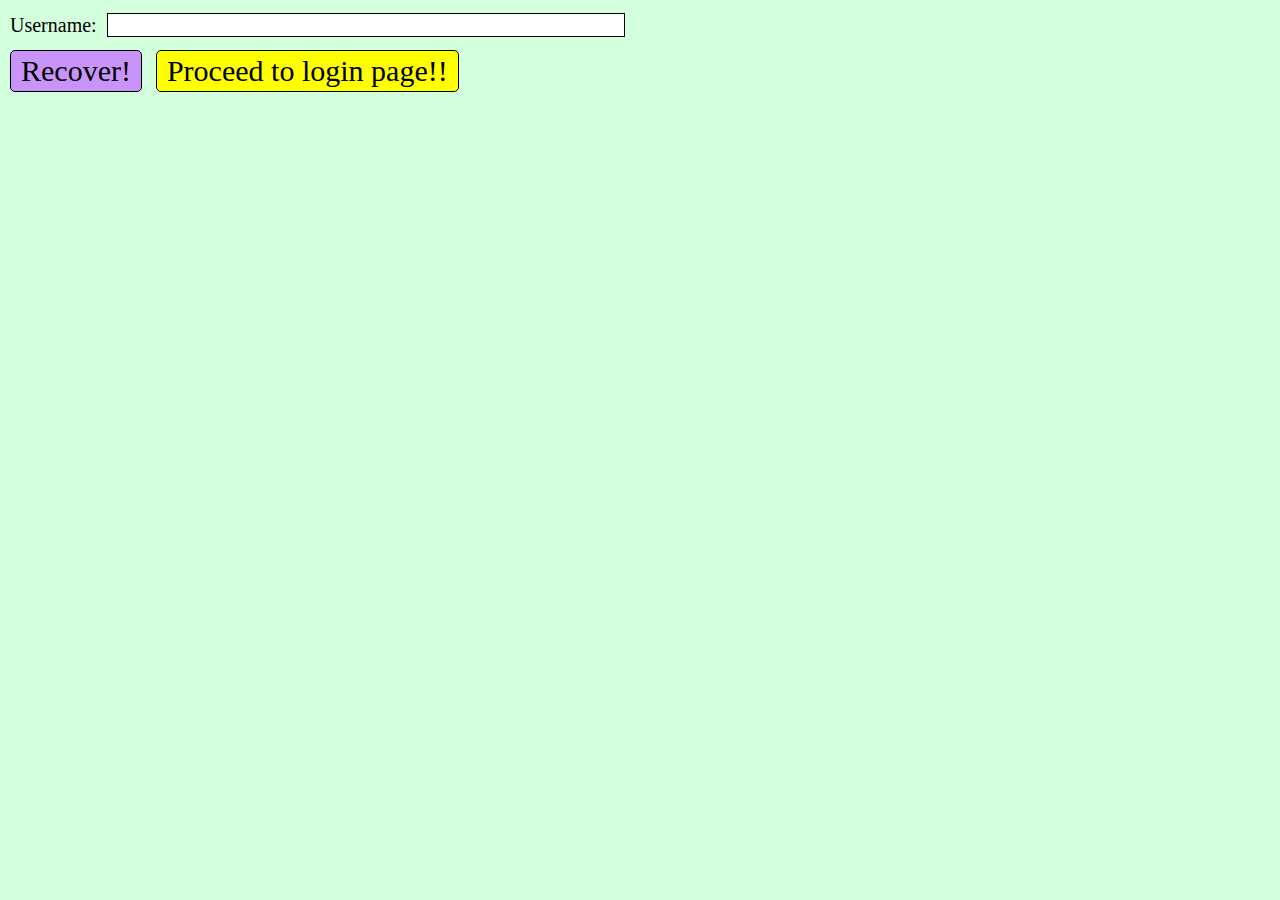
<file: login/passwordrecovery.html>
<!DOCTYPE html>
<html>
    <head>
        <title>Password Recovery</title>
        <meta charset="utf-8">
        <meta name="viewport" content="width=device-width,initial-scale=1.0">
        <meta name="theme-color" content="red">
        <style>
  body{
    background-color: rgb(211, 255, 220);
    margin:0;
    padding:0;
  }

  @font-face{
    font-family: Consolas;
    src: url(https://craftguy.eu.org/font/Consolas.ttf);
  }

  .blank{
    width:100%;
    height: 8px;
  }

  .box{
    margin-left:10px;
    width:40vw;
    height:20px;
    border:1px solid #000;
    
}

  form{
    display:flex;
  }

 #user{
    margin-top:3px;
 }

 .btn{
    margin-left:10px;
    margin-top:10px;
    border:1.5px solid #000;
    padding:5px;
    padding-left:10px;
    padding-right:10px;
    border-radius:5px;
    background-color: yellow;
    font-family: Consolas;
    font-size: 30px;
    line-height:30px;
    text-align:center;
    cursor:pointer;
 }

.btn:hover,
.btn:active{
  background-color: rgba(162, 180, 61,0.8);
}
#btn{
    background-color:rgb(201, 148, 250)
}

#btn:hover,
#btn:active{
    background-color:blueviolet;
}

@media only screen and (max-width:750px){
#lgnpg{
font-size:5.1vw
}
}
        </style>
    </head>
    <body>
        <div style="display:flex;color:#000;font-size:20px;font-family: Consolas;margin-left:10px;margin-top:10px;line-height:30px;">Username:<input type="text" id="user" class="box"></div>
        <input type="button" class="btn" id="btn" onclick="pwrecovery()" value="Recover!">
        <input type="button" class="btn" id="lgnpg" onclick="login()" value="Proceed to login page!!"> 
<script type="text/javascript" lang="javascript">
//login conditions check
var username = localStorage.getItem('vername')
var password = localStorage.getItem('verpw')

if (password == null){
                
}

else if (password == undefined){
                         
}

else{
  window.location.href="index.html"
}

//go login page
function login(){
  window.location.href="login.html"
}



//recovery
var x = JSON.parse(localStorage.getItem('username'))
var y = JSON.parse(localStorage.getItem('password'))

if (JSON.parse(localStorage.getItem('password')) == null){
  var usernameArray = [];
  var passwordarray = [];
}

else{
  var usernameArray = JSON.parse(localStorage.getItem('username'))
  var passwordArray = JSON.parse(localStorage.getItem('password'))
}

console.log(usernameArray)
console.log(passwordArray)

function pwrecovery(){

    var usernameUntrimmed = document.getElementById('user').value

    var usernameCap = usernameUntrimmed.trim()

    var username = usernameCap.toLowerCase()

    var i = usernameArray.indexOf(username)

    console.log(i)

    if (username == ""){
        alert('Username is required')
    }
    
    else if (username.length < 4){
        alert('Username should be at least 4 characters!')
    }

    else if (usernameArray.indexOf(username) == -1){
        alert('Username does not exist!')
    } 

    else{
        alert("Your password is " + passwordArray[i])
    }
}

</script>
        </script>
    </body>
</html>
</file>
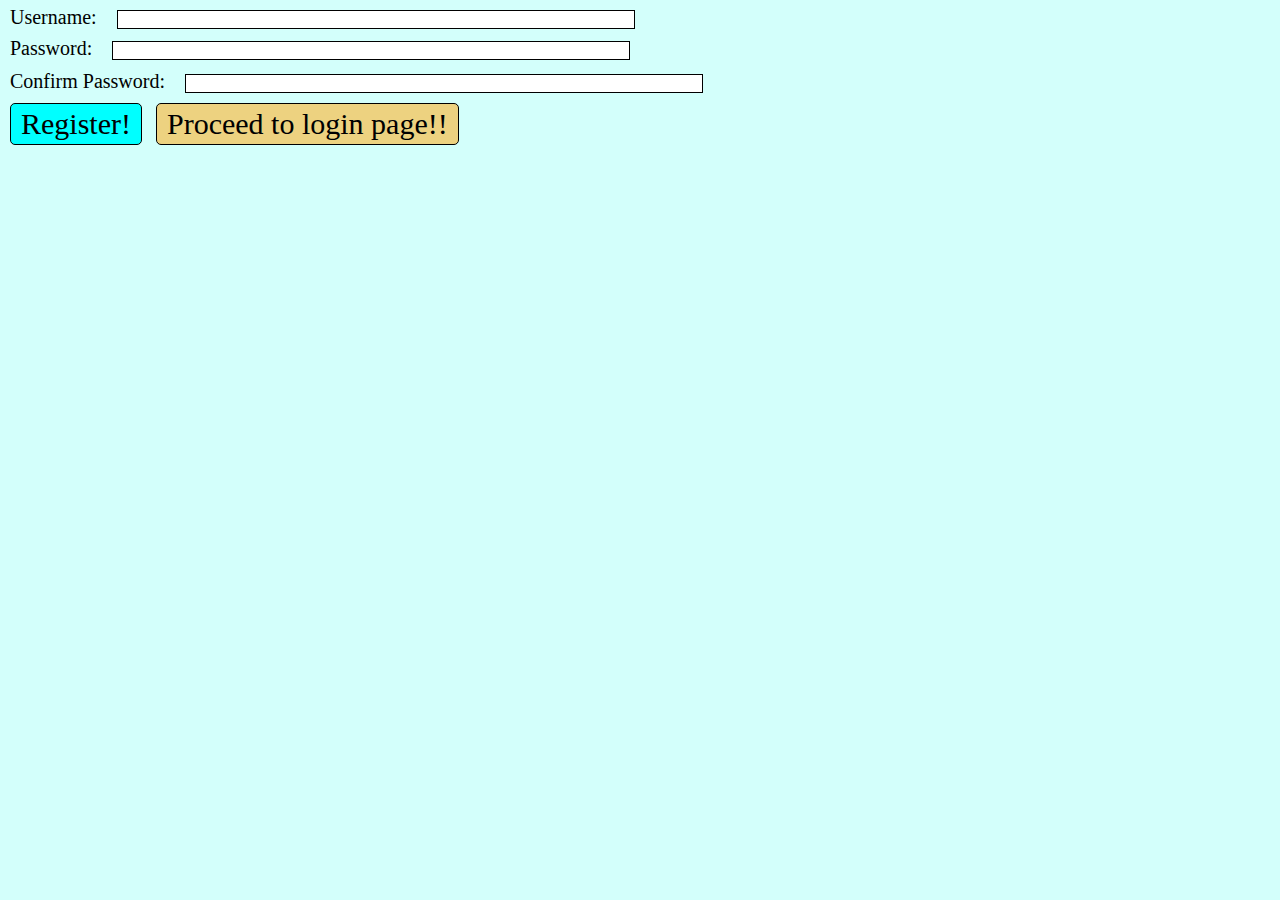
<file: login/reg.html>
<!DOCTYPE html>
<html>
    <head>
<meta charset="utf-8">
<meta name="theme-color" content="green">
<meta name="viewport" content="width=device-width,initial-scale=1.0">
<title>Registration Page</title>
        <style>
  body{
    background-color: rgb(211, 255, 251);
    margin:0;
    padding:0;
  }

  @font-face{
    font-family: Consolas;
    src: url(https://craftguy.eu.org/font/Consolas.ttf);
  }

  .blank{
    width:100%;
    height: 8px;
  }

  .box{
    margin-left:10px;
    width:40vw;
    border:1px solid #000;
  }

  form{
    display:flex;
  }

 #user{
    margin-top:10px;
 }

 .btn{
    margin-left:10px;
    margin-top:10px;
    border:1.5px solid #000;
    padding:5px;
    padding-left:10px;
    padding-right:10px;
    border-radius:5px;
    background-color: aqua;
    font-family: Consolas;
    font-size: 30px;
    line-height:30px;
    text-align:center;
    cursor:pointer;
 }

.btn:hover,
.btn:active{
  background-color: rgba(61, 71, 180, 0.8);
}

#lgnpg{
  background-color: rgb(237, 210, 128);
}

@media only screen and (max-width:750px){
#lgnpg{
font-size:5.1vw;
}
}

#lgnpg:hover,
#lgnpg:active{
  background-color:rgb(198, 170, 83)
}

        </style>
    </head>
    <body>


        <form>
            <div style="color:#000;font-size:20px;font-family: Consolas;margin-left:10px;">Username:&nbsp;&nbsp;<input type="text" id="user" class="box" value="">
            <div class="blank"></div>
            <div>Password:&nbsp;&nbsp;<input type="text" id="pw" class="box" value=""></div></div>
            </form>
            <div style="color:#000;font-size:20px;font-family: Consolas;margin-left:10px;margin-top:10px;">Confirm Password:&nbsp;&nbsp;<input type="text" id="confirmpw" class="box" value=""></div></div>
            <input type="button" class="btn" id="btn" onclick="reg()" value="Register!"> 
            <input type="button" class="btn" id="lgnpg" onclick="login()" value="Proceed to login page!!">       

<script type="text/javascript" lang="javascript">
  //register
  
  var x = JSON.parse(localStorage.getItem('username'))
  var y = JSON.parse(localStorage.getItem('password'))

  if (JSON.parse(localStorage.getItem('password')) == null){
    var usernameArray = [];
    var passwordArray = [];
  }

  else{
    var usernameArray = JSON.parse(localStorage.getItem('username'))
    var passwordArray = JSON.parse(localStorage.getItem('password'))
  
  }

  function reg(){

    event.preventDefault();

    var usernameUntrimmed = document.getElementById("user").value
    var passwordUntrimmed = document.getElementById("pw").value
    var confirmedPasswordUntrimmed = document.getElementById("confirmpw").value

    var usernameCap = usernameUntrimmed.trim()
    var passwordCap = passwordUntrimmed.trim()
    var confirmedCap = confirmedPasswordUntrimmed.trim()

    var username = usernameCap.toLowerCase()
    var password = passwordCap.toLowerCase()
    var confirmedPassword = confirmedCap.toLowerCase()

    console.log(username)
    console.log(password)
    console.log(confirmedPassword)

    var i = usernameArray.indexOf(username);

    if (document.getElementById("user").value == ""){
      alert('Username is required')
      return;
    }

    else if (document.getElementById("pw").value == ""){
      alert('Password is required')
      return;
    }

    else if(document.getElementById("confirmpw").value == ""){
      alert('All fields are required')
      return;
    }

    else if (username.length < 4){
      alert('Your username is too short!')

      document.getElementById("username").value = ""

      return;
    }

    else if (password.length < 8){
      alert('Your password should be at least 8 characters')

      document.getElementById("pw").value = ""
      document.getElementById("confirmpw").value = ""

      return;
    }

    else if (password != confirmedPassword){
      alert('Password does not match')

      document.getElementById("pw").value = ""
      document.getElementById("confirmpw").value = ""

      return;
    }

    else if (usernameArray.indexOf(username) == -1){
      usernameArray.push(username);
      passwordArray.push(password);

      window.localStorage.setItem('username',JSON.stringify(usernameArray))
      window.localStorage.setItem('password',JSON.stringify(passwordArray))

      console.log(JSON.parse(localStorage.getItem('username')))
      console.log(JSON.parse(localStorage.getItem('password')))

      alert('You have successfully registered. Please proceed to the login page!')
      window.location.href="login.html"

      document.getElementById("pw").value = ""
      document.getElementById("confirmpw").value = ""
      document.getElementById("username").value = ""
       }

    else{
      alert('Username already exist, please proceed to login page!')
      window.location.href="login.html"

      document.getElementById("pw").value = ""
      document.getElementById("confirmpw").value = ""
      document.getElementById("username").value = ""
    }
  }

//login conditions check
var username = localStorage.getItem('vername')
var password = localStorage.getItem('verpw')

if (password == null){
                
}

else if (password == undefined){
                         
}

else{
  window.location.href="index.html"
}

//go login page
function login(){
  window.location.href="login.html"
}

</script>

    </body>
</html>
</file>
